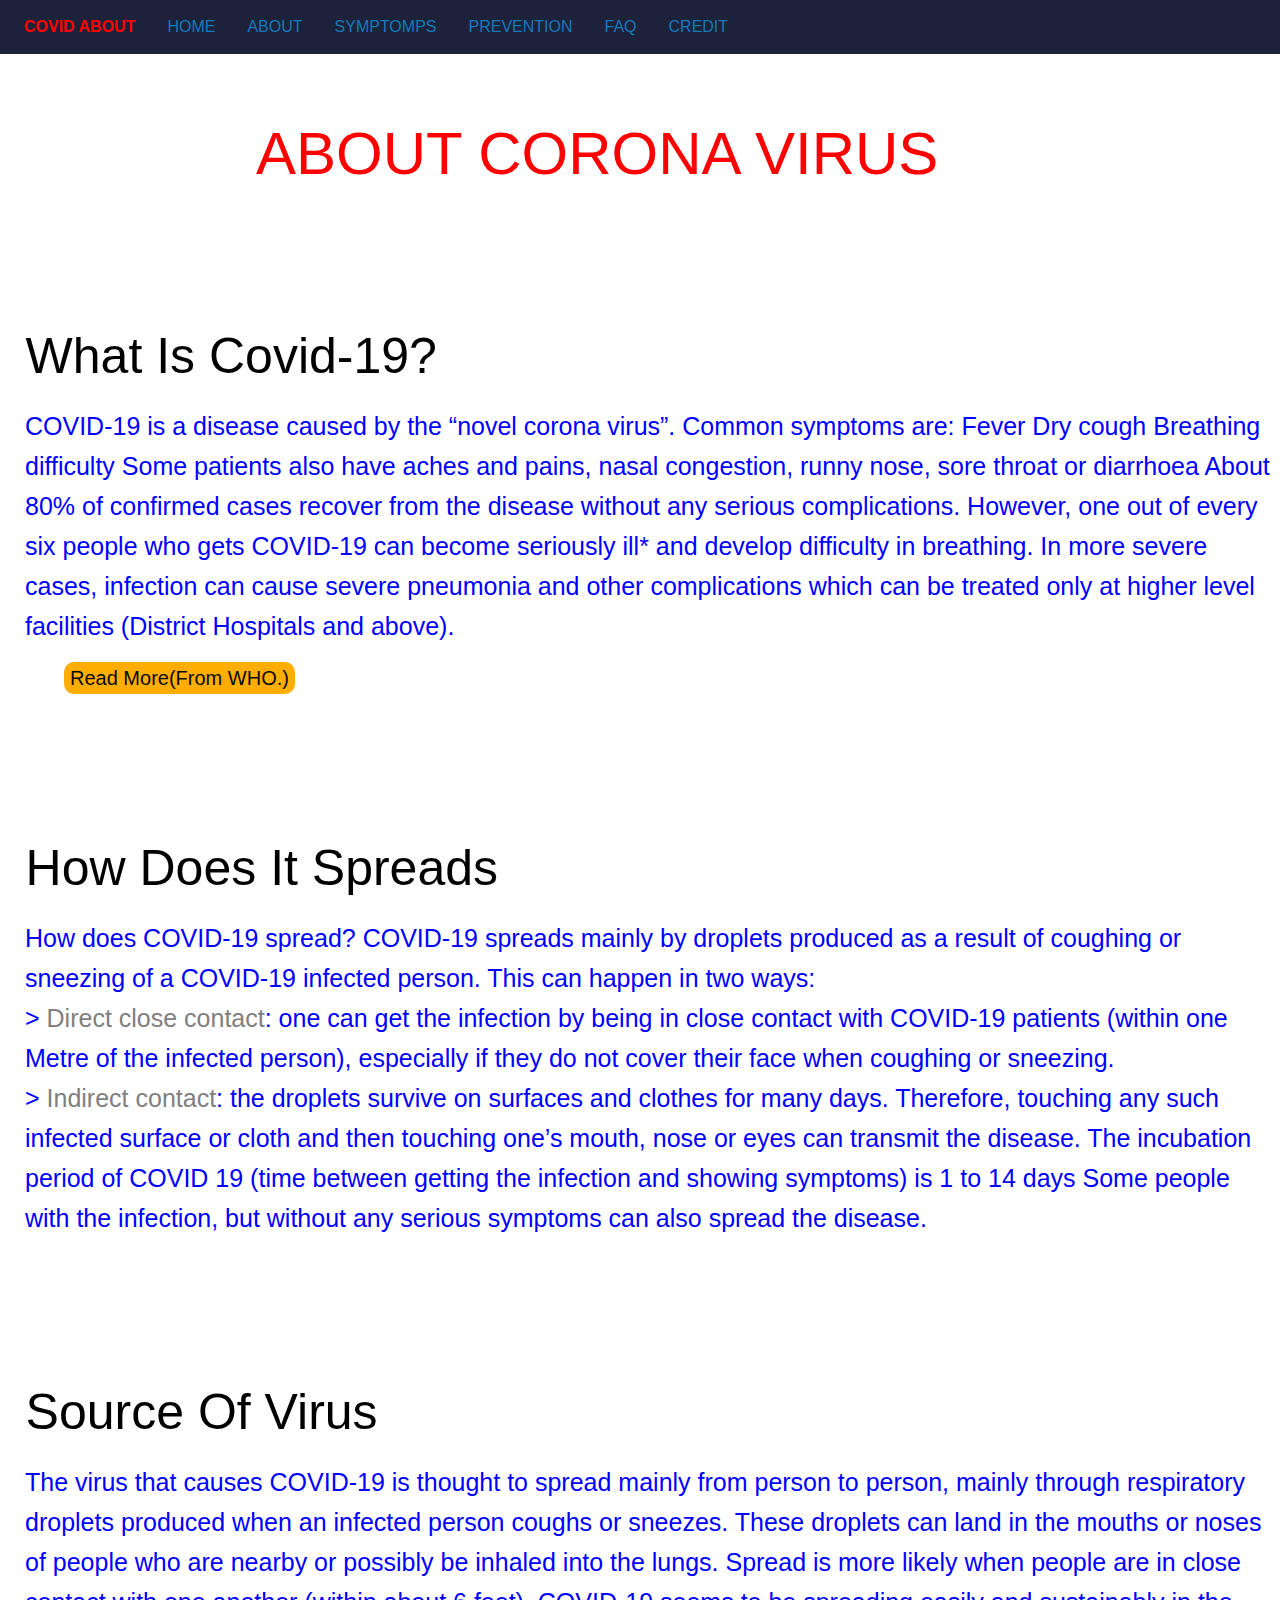
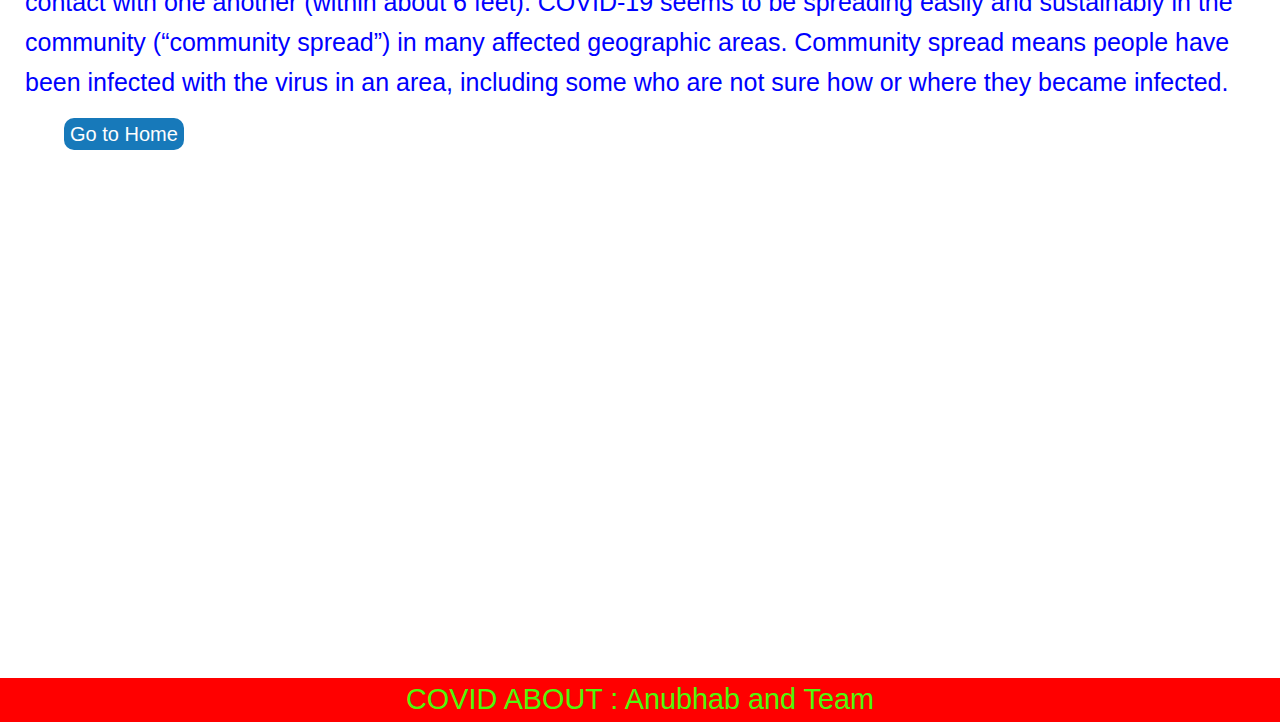
<file: COVID FINAL/covidabout.html>
<!doctype html>
<html class="no-js" lang="en" dir="ltr">

<head>
    <meta charset="utf-8">
    <meta http-equiv="x-ua-compatible" content="ie=edge">
    <meta name="viewport" content="width=device-width, initial-scale=1.0">
    <title>About Corona Virus</title>
    <!-- CSS STYLESHEETS -->
    <link rel="stylesheet" href="foundation.css">
    <link rel="stylesheet" href="covidabout.css">
</head>
<body>
 <!-- Title Bar-->
 <style>
   footer{
            text-align:center;
            font-size:1.8rem;
            color:rgb(78, 247, 11);
            background-color: red;
            margin-top:40%;
        }
 </style>
  <div class="title-bar" data-responsive-toggle="example-menu" data-hide-for="medium">
    <button class="menu-icon" type="button" data-toggle="example-menu"></button>
    <div class="title-bar-title">Menu</div>
  </div>

  <div class="top-bar" style="background-color: rgb(27, 34, 58);" id="example-menu">
    <div class="top-bar-left">
      <ul class="dropdown menu" data-dropdown-menu style="background-color: rgb(27, 34, 58); color:red;">
        <li class="menu-text">COVID ABOUT</li>
        <li>
          <a href="index.html" >HOME</a>
         
        </li>
        <li><a href="covidabout.html" target="_blank">ABOUT</a></li>
        <li><a href="symptomp.html">SYMPTOMPS</a></li>
        <li><a href="prevention.html">PREVENTION</a></li>
        <li><a href="faq.html">FAQ</a></li>
        <li><a href="credit.html">CREDIT</a></li>
      </ul>
    </div>
    
  </div>

<h1>
  ABOUT CORONA VIRUS
</h1>

  
  
<div class="content">
 <div class="grid-x">
    <div class="cell small-12 medium-12 large-12">
    <h2>What is Covid-19?</h2>
    <p>COVID-19 is a disease caused by
        the “novel corona virus”. Common
        symptoms are:
        Fever
        Dry cough
        Breathing difficulty
        Some patients also have aches and pains,
        nasal congestion, runny nose, sore throat or
        diarrhoea
        About 80% of confirmed cases recover from the disease
        without any serious complications. However, one out
        of every six people who gets COVID-19 can become
        seriously ill* and develop difficulty in breathing. In more
        severe cases, infection can cause severe pneumonia
        and other complications which can be treated only at
        higher level facilities (District Hospitals and above).</p>
       <a href="https://www.who.int/health-topics/coronavirus" target="_blank"> <button class=" warning button" style="border-radius:10px;">Read More(From WHO.)</button></a>
    </div>    
    <div class="cell small-12 medium-12 large-12">
        <h2>How Does It Spreads</h2>
        <p>How does COVID-19 spread?
            COVID-19 spreads mainly by droplets produced
            as a result of coughing or sneezing of a COVID-19
            infected person. This can happen in two ways:<br>
            > <span class="primary">Direct close contact</span>: one can get the infection
            by being in close contact with COVID-19
            patients (within one Metre of the infected
            person), especially if they do not cover their
            face when coughing or sneezing.<br>
            > <span class="primary">Indirect contact</span>: the droplets survive on
            surfaces and clothes for many days. Therefore,
            touching any such infected surface or cloth
            and then touching one’s mouth, nose or eyes
            can transmit the disease.
            The incubation period of COVID 19 (time between
            getting the infection and showing symptoms) is
            1 to 14 days
            Some people <br>with the infection, but without any
            serious symptoms can also spread the disease.</p>

    </div>
    <div class="cell small-12 medium-12 large-12">
        <h2>Source of Virus</h2>
       
        <p>The virus that causes COVID-19 is thought to spread mainly from person to person, mainly through respiratory droplets produced when an infected person coughs or sneezes. These droplets can land in the mouths or noses of people who are nearby or possibly be inhaled into the lungs. Spread is more likely when people are in close contact with one another (within about 6 feet).

            COVID-19 seems to be spreading easily and sustainably in the community (“community spread”) in many affected geographic areas. Community spread means people have been infected with the virus in an area, including some who are not sure how or where they became infected.</p>
    </div>
 </div>

</div>
    <a href="index.html"><button class="button" style="border-radius:10px;">Go to Home</button></a>

<script src="js/vendor/jquery.js"></script>
<script src="js/vendor/what-input.js"></script>
<script src="js/vendor/foundation.js"></script>
<script src="js/app.js"></script>
</body>
<footer> COVID ABOUT : Anubhab and Team</footer>
</html>
</file>
<file: COVID FINAL/covidabout.css>
*{

}


body{
    background-color:white;
    margin:0;
    padding:0;
    overflow-x:wrap;
    width:100%;
    height:100%;
}
html{
    overflow-x: hidden;
}
h1{
    font-size:60px;
    margin-left:20%;
    margin-top:5%;
    color:transparent;
    text-transform: capitalize;
    color:red;
/*    -webkit-text-stroke: 1px blue; */
  /*  text-shadow: 12px 20.785px 9px rgba(6, 13, 53, 0.63); */
     clear: both;
     line-height: 1.2em;
     -webkit-font-smoothing: antialiased;
}
h2{
    color:transparent;
    text-transform: capitalize;
    font-size:50px;
    margin-top:10%;
    margin-left:2%;
  /*  -webkit-text-stroke: 1px  red; */
  color:black;
    
     clear: both;
     line-height: 1.2em;
     -webkit-font-smoothing: antialiased;
}
 p{
  /*  color:white; */
  color:blue;
    margin-top:20px;
    margin-left:25px;
    font-size:25px;
    
}
.primary{
    color:gray;
}
.button{
    margin-left:5%;
    font-size:20px;
    padding:5px;
}
span img{
    margin-left:-20px;
}



@media screen and (max-width:1208px)
{ .content{
    width:90%;
}
    h1{
        font-size:30px;
        margin-left:15px;
        
    }
    h2{
        
        margin-left:10px;
        font-size:36px;
    }
    p{
        margin-left:15px;
        font-size:20px;
        text-align:justify;
        padding:4px;
        
        
    }
}
</file>
